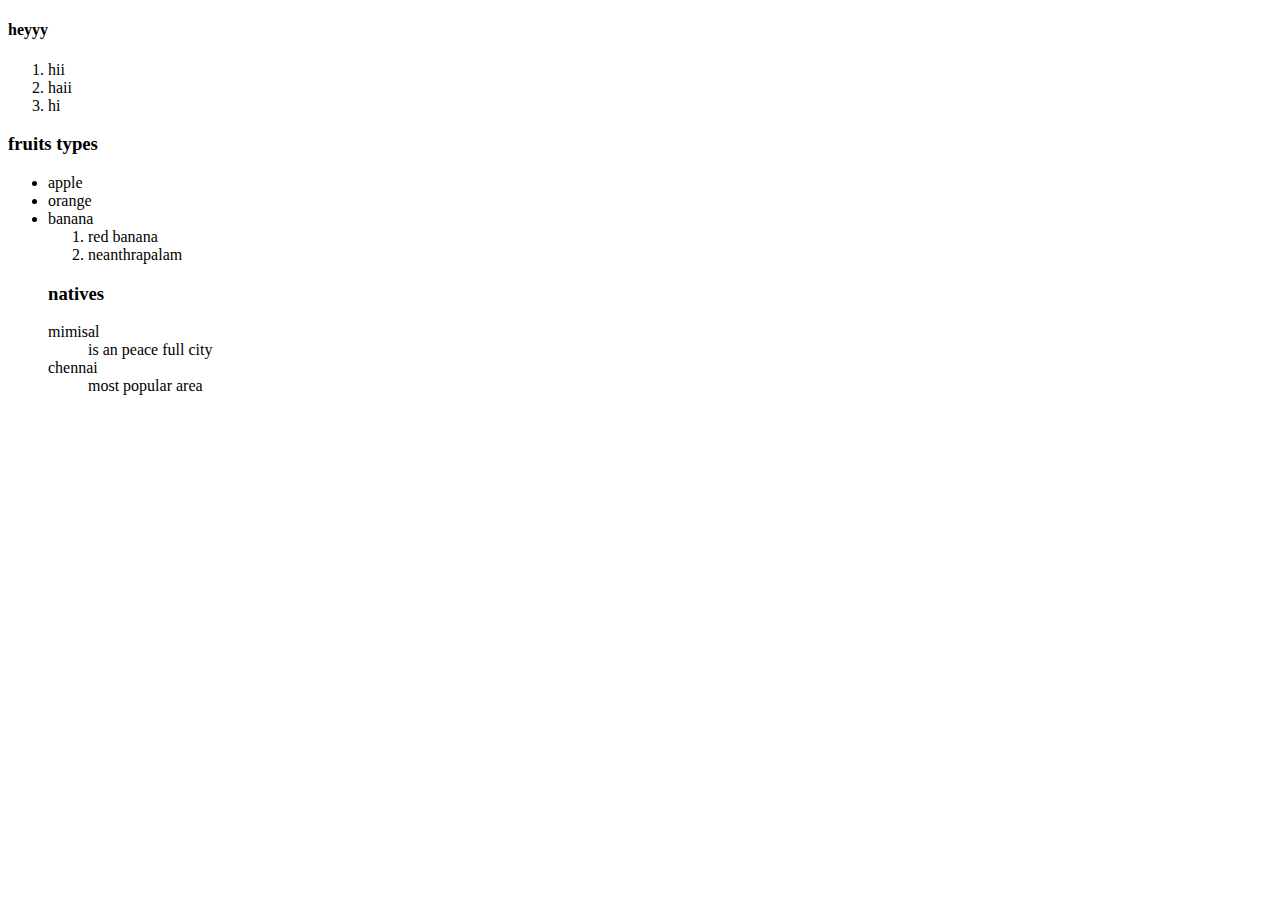
<file: basic.html>
<!DOCTYPE html>
<html lang="en">
<head>
    <meta charset="UTF-8">
    <meta name="viewport" content="width=device-width, initial-scale=1.0">
    <title>Document</title>
</head>
<body>
    <div>
        <h4>heyyy</h4>
        <ol>
            <li>hii</li>
            <li>haii</li>
            <li>hi</li>
        </ol>
        <h3>fruits types</h3>
        <ul>
            <li>apple</li>
            <li>orange</li>
            <li>banana</li>
            <ol>
                <li>red banana</li>
                <li>neanthrapalam</li>
            </ol>
            <h3>natives</h3>
            <dl>
                <dt>mimisal</dt>
                <dd>is an peace full city</dd>
                <dt>chennai</dt>
                <dd>most popular area</dd>
            </dl>
        </ul>
    </div>
</body>
</html>
</file>
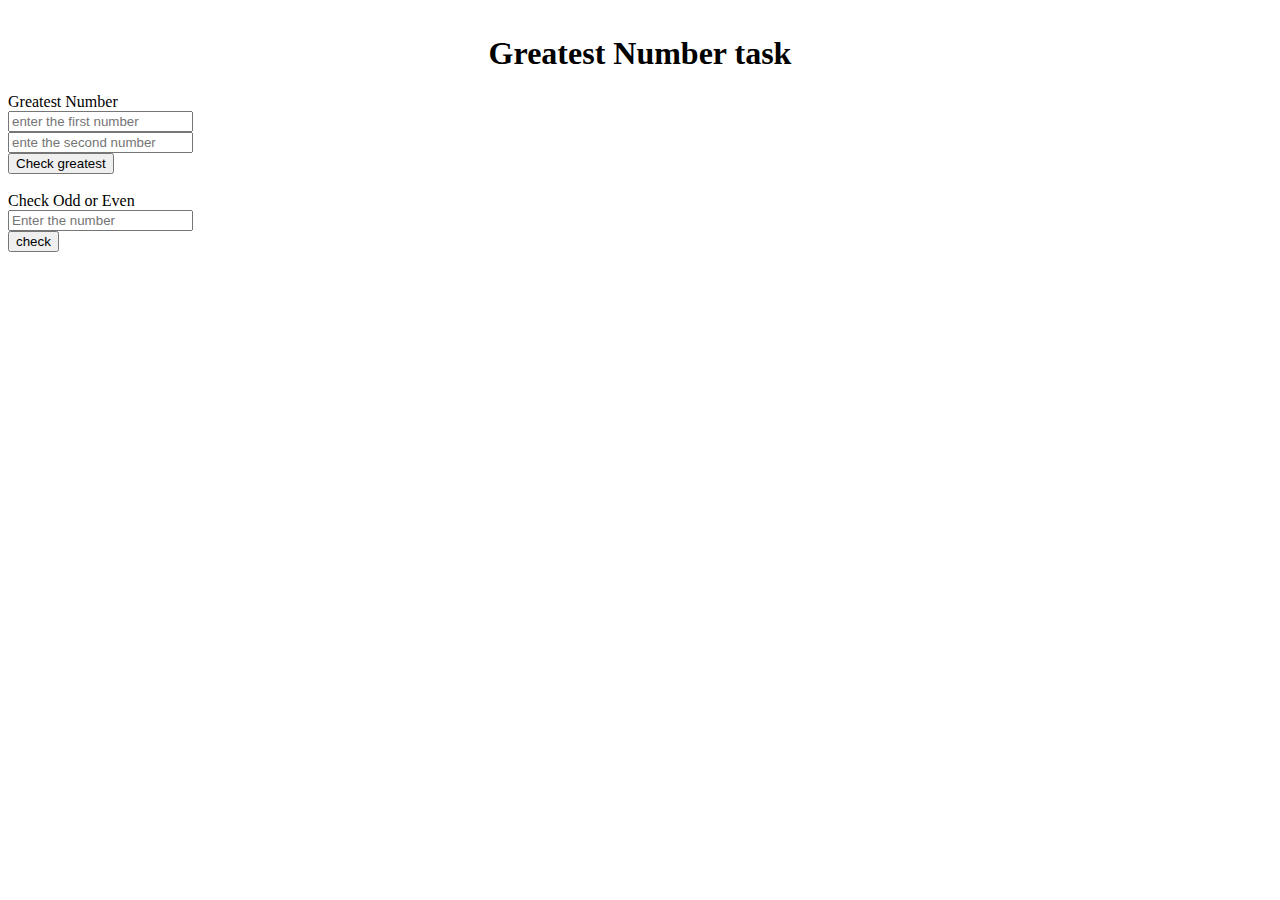
<file: basicjs.html>
<!DOCTYPE html>
<html lang="en">
<head>
    <meta charset="UTF-8">
    <meta name="viewport" content="width=device-width, initial-scale=1.0">
    <title>Document</title>
    <link href="https://cdn.jsdelivr.net/npm/bootstrap@5.0.2/dist/css/bootstrap.min.css" rel="stylesheet" integrity="sha384-EVSTQN3/azprG1Anm3QDgpJLIm9Nao0Yz1ztcQTwFspd3yD65VohhpuuCOmLASjC" crossorigin="anonymous">
    <script src="https://cdn.jsdelivr.net/npm/bootstrap@5.0.2/dist/js/bootstrap.bundle.min.js" integrity="sha384-MrcW6ZMFYlzcLA8Nl+NtUVF0sA7MsXsP1UyJoMp4YLEuNSfAP+JcXn/tWtIaxVXM" crossorigin="anonymous"></script>
</head>
<body>
    <h1 style="text-align: center; margin-top: 35px;">Greatest Number task</h1>
    <div class="container mt-4 justify-content-center">
        <div class="row mt-4">
            <div>Greatest Number</div>
            <div class="col"><input type="text" id="input1" placeholder="enter the first number"></div>
            <div class="col"><input type="text" id="input2" placeholder="ente the second number"></div>
            <div class="col"><button type="button" class="btn-primary" onclick="GreaterNumber()">Check greatest</button></div>
            <div class="row mt-4"><b><div id="displayResult"></div></b>
    </div>
    <script>
        function GreaterNumber(){

        }
    </script>
    <br>
    <div class="row mt-5">
            <div class="col">Check Odd or Even</div>
            <div class="col"><input type="text" id="number" placeholder="Enter the number"></div>
            <div class="col"></div>
            <div class="col"><button type="button" class="btn-primary" onclick="checkOddEven()">check</button></div>    
    </div>
            <div class="row mt-4"><b><div id="getResult"></div></b></div>

        <script>
            function checkOddEven(){
                num=Number(document.getElementById('number').value);
                if(num%2==0){
                    result=num +"is even NUmber"
                }
                else{
                    result=num + "is odd NUmber"
                }
                document.getElementById('getResult').innerHTML=result;

            }
            </script>

</body>
</html>
</file>
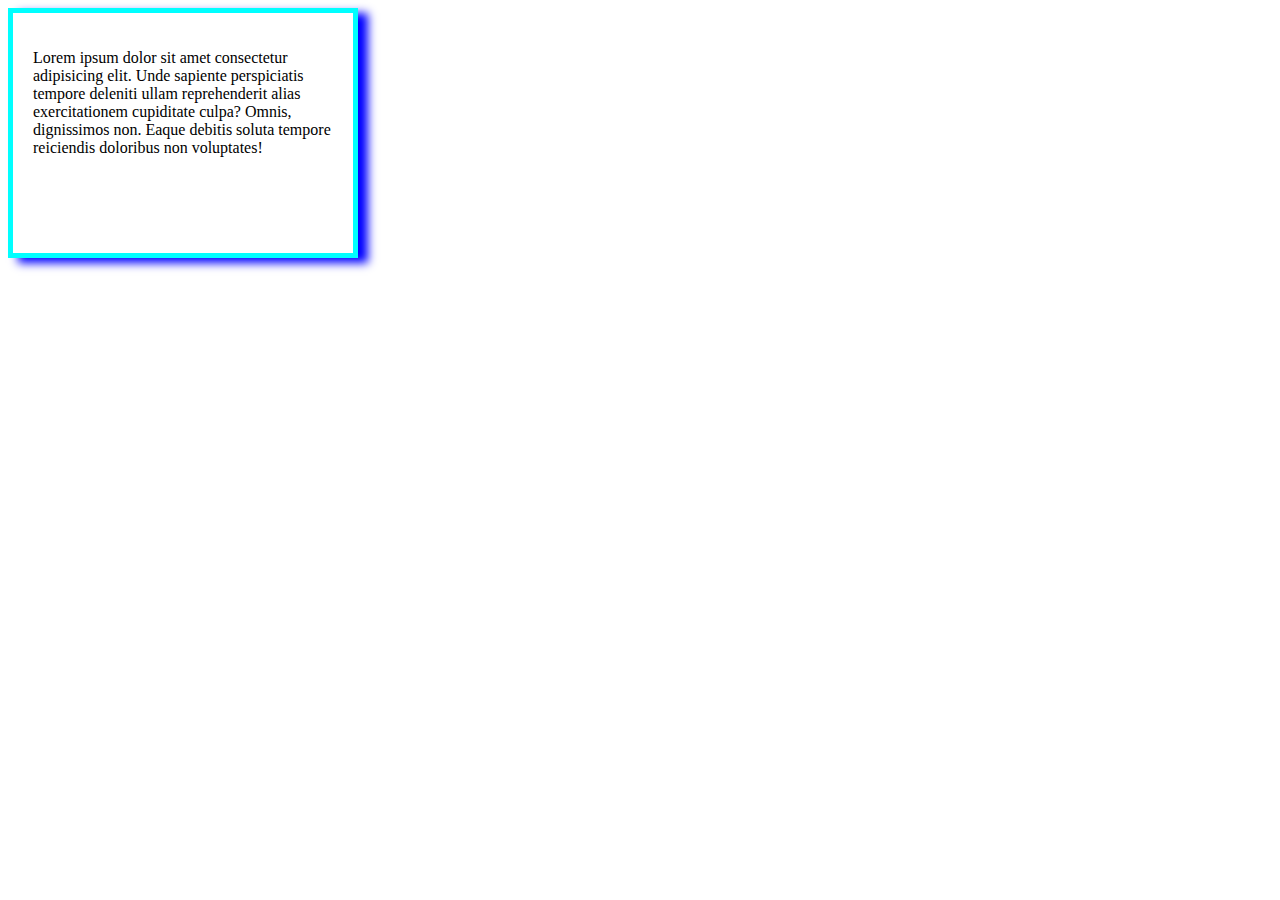
<file: box.html>
<!DOCTYPE html>
<html lang="en">
<head>
    <meta charset="UTF-8">
    <meta name="viewport" content="width=device-width, initial-scale=1.0">
    <title>Document</title>
</head>
<body>
    <div class="box">
        <p>Lorem ipsum dolor sit amet consectetur adipisicing elit. Unde sapiente perspiciatis tempore deleniti ullam reprehenderit alias exercitationem cupiditate culpa? Omnis, dignissimos non. Eaque debitis soluta tempore reiciendis doloribus non voluptates!</p>
    </div>
    <style>
        .box{
            border: 5px  solid;
            /* border-width: 40px 60px 100px 50px; */
            border-style: solid;
            border-color: aqua;
            width: 300px;
            height: 200px;
            padding: 20px;
            box-shadow: 10px 5px 9px blue;            
        }
    </style>
</body>
</html>
</file>
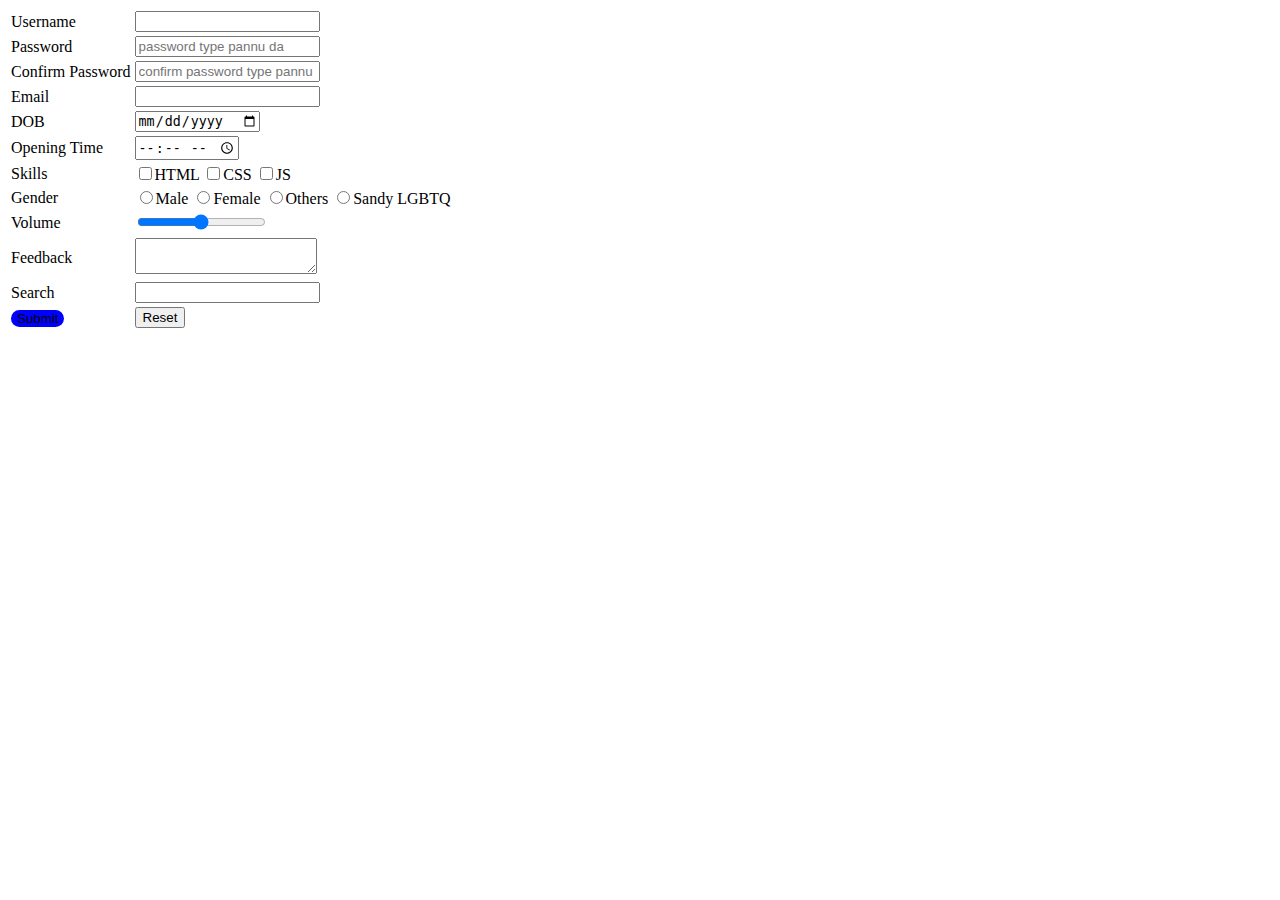
<file: form.html>
<!DOCTYPE html>
<html lang="en">

<head>
    <meta charset="UTF-8">
    <meta name="viewport" content="width=device-width, initial-scale=1.0">
    <title>Register Form</title>
    <link href="https://cdn.jsdelivr.net/npm/bootstrap@5.0.2/dist/css/bootstrap.min.css" rel="stylesheet" integrity="sha384-EVSTQN3/azprG1Anm3QDgpJLIm9Nao0Yz1ztcQTwFspd3yD65VohhpuuCOmLASjC" crossorigin="anonymous">
    <script src="https://cdn.jsdelivr.net/npm/bootstrap@5.0.2/dist/js/bootstrap.bundle.min.js" integrity="sha384-MrcW6ZMFYlzcLA8Nl+NtUVF0sA7MsXsP1UyJoMp4YLEuNSfAP+JcXn/tWtIaxVXM" crossorigin="anonymous"></script>
</head>

<body>
    <div>
        <form action="#" method="get">
            <table>
                <tr>
                    <td>Username</td>
                    <td><input type="text" name="username" required></td>
                </tr>
                <tr>
                    <td>Password</td>
                    <td><input type="password" placeholder="password type pannu da" name="password"></td>
                </tr>
                <tr>
                    <td>Confirm Password</td>
                    <td><input type="password" placeholder="confirm password type pannu da" maxlength="8"></td>
                </tr>
                <tr>
                    <td>Email</td>
                    <td><input type="email"></td>
                </tr>
                <tr>
                    <td>DOB</td>
                    <td><input type="date"></td>
                </tr>
                <tr>
                    <td>Opening Time</td>
                    <td><input type="time"></td>
                </tr>
                <tr>
                    <td id="1sri">Skills</td>
                    <td>
                        <input type="checkbox" name="skills" value="HTML">HTML
                        <input type="checkbox" name="skills" value="CSS">CSS
                        <input type="checkbox" name="skills" value="JS">JS
                    </td>
                </tr>
                <tr>
                    <td>Gender</td>
                    <td>
                        <input type="radio" name="gender" value="Male">Male
                        <input type="radio" name="gender" value="Female">Female
                        <input type="radio" name="gender" value="Others">Others
                        <input type="radio" name="gender" value="Sandy LGBTQ">Sandy LGBTQ
                    </td>
                </tr>
                <tr>
                    <td>Volume</td>
                    <td><input type="range"></td>
                </tr>
                <tr>
                    <td>Feedback</td>
                    <td><textarea></textarea></td>
                </tr>
                <tr>
                    <td>Search</td>
                    <td><input type="search"></td>
                </tr>
                <tr>
                    <td><input type="submit" id="submitt"></td>
                    <td><input type="reset"></td>
                </tr>
            </table>
        </form>
    </div>

    <style>
        #submitt{
            background-color: blue;
            border-radius: 15px;
            border: none;
            
        }
        #submitt:hover{
            background-color: aqua;
        }
    </style>

</body>

</html>
</file>
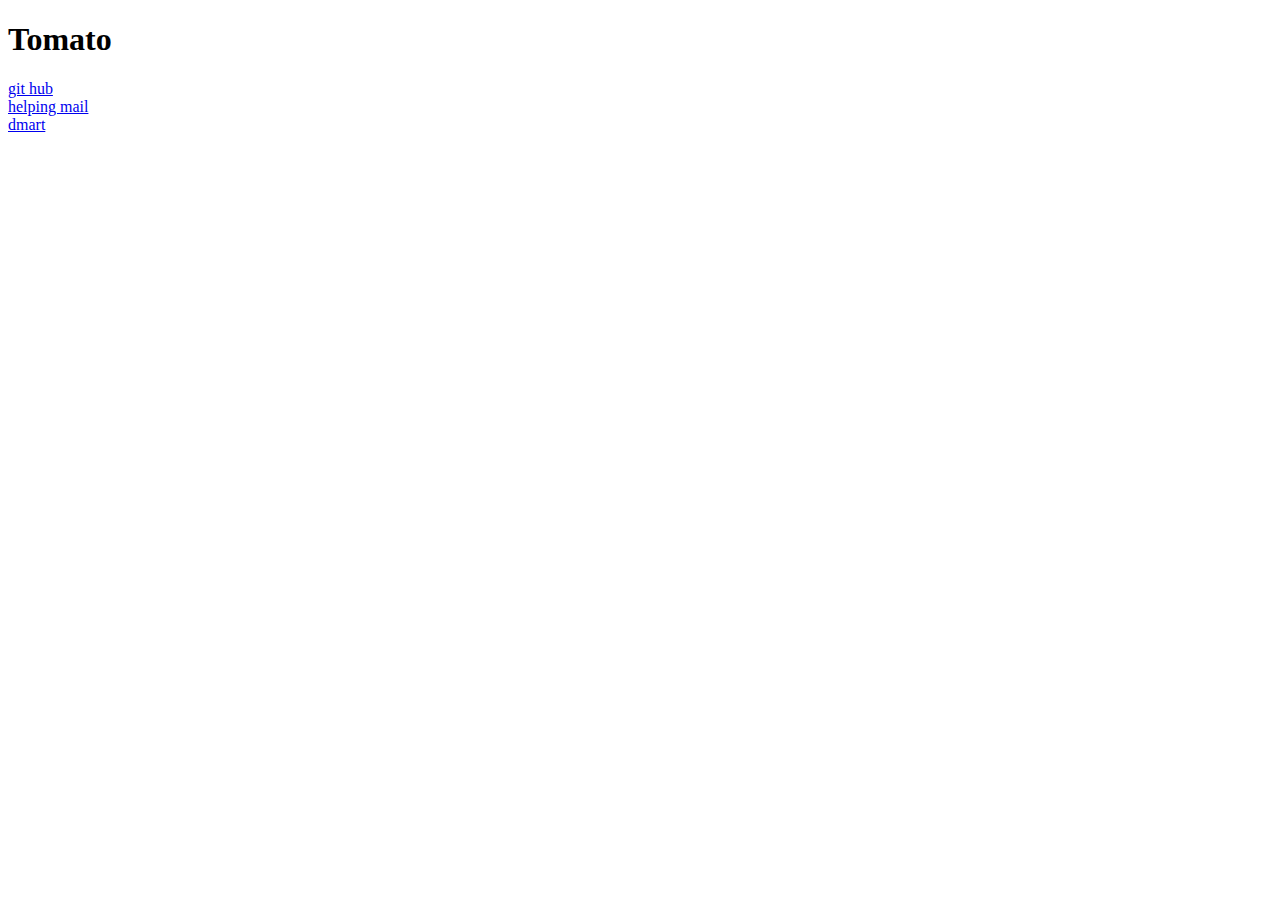
<file: link.html>
<!DOCTYPE html>
<html lang="en">
<head>
    <meta charset="UTF-8">
    <meta name="viewport" content="width=device-width, initial-scale=1.0">
    <title>Document</title>
</head>
<body>
    <h1>Tomato</h1>
    <a href="https://desktop.github.com/download/" target="_blank">git hub</a>
    <br>
    <a href="mailto:sridharks2003@gmail.com">helping mail</a>
    <br>
    <a href="index.html#sri">dmart</a>
</body>
</html>
</file>
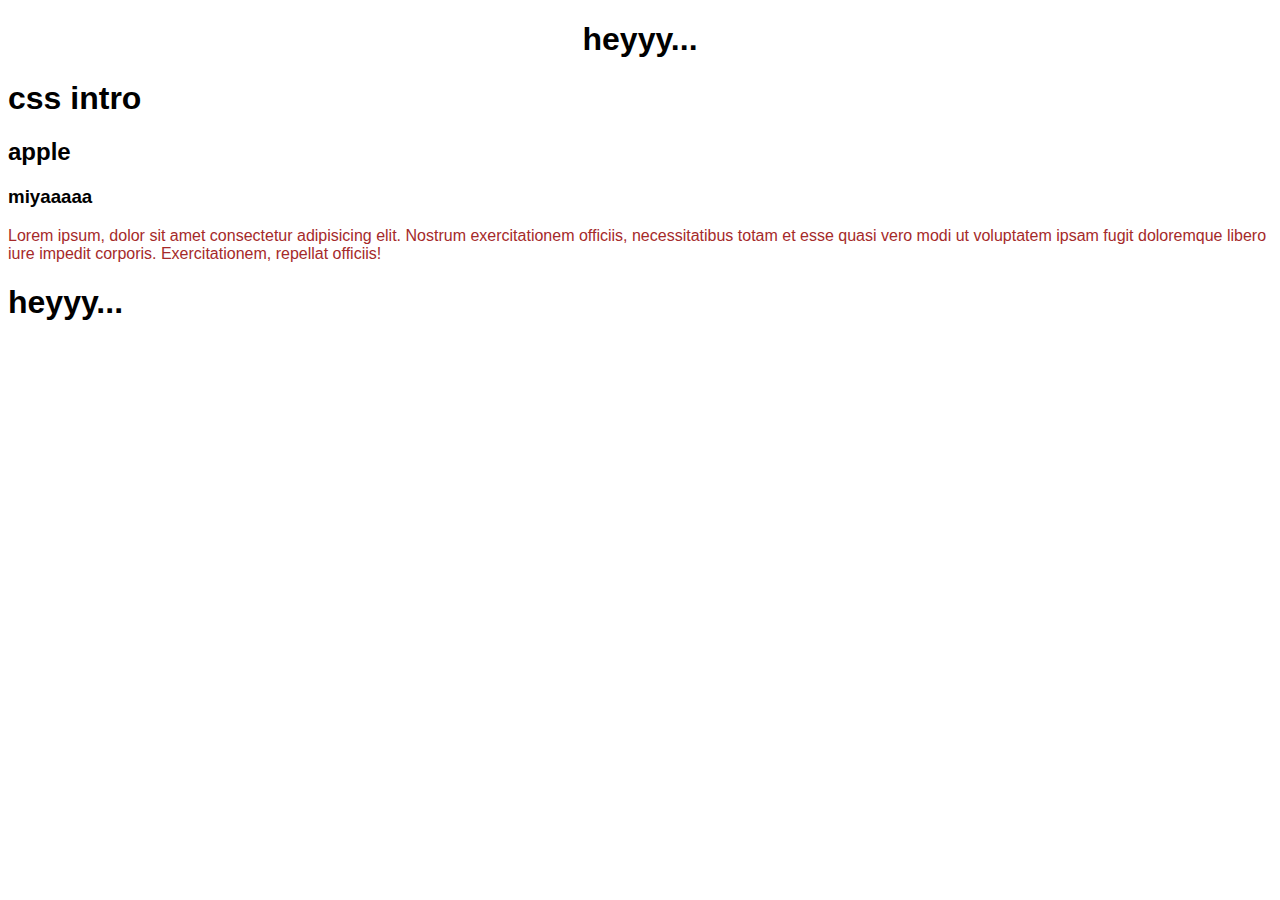
<file: new.html>
<!DOCTYPE html>
<html lang="en">
<head>
    <meta charset="UTF-8">
    <meta name="viewport" content="width=device-width, initial-scale=1.0">
    <title>Document</title>
    <link rel="stylesheet" href="/new.css">
     <h1 align="center">heyyy...</h1>
</head>
<body>
    <h1>css intro</h1>
    <h2>apple</h2>
    
<!-- <div class="para1">
    <p> para_1 Lorem, ipsum dolor sit amet consectetur adipisicing elit. Facilis mollitia, nisi numquam magni ab itaque autem nemo dignissimos eveniet amet.</p>
    <p> para_2 Lorem, ipsum dolor sit amet consectetur adipisicing elit. Facilis mollitia, nisi numquam magni ab itaque autem nemo dignissimos eveniet amet.</p>

</div>

<div id="para2">
    <p>para_3 Lorem ipsum dolor sit amet consectetur adipisicing elit. Architecto eos ea tempore maiores veniam, rem, veritatis minima ab porro fugiat iusto sapiente dicta dolore. Dolorem, beatae. Nihil id consectetur, quis incidunt, cum eius autem porro quisquam rem enim maiores consequatur libero impedit ducimus omnis molestias non ipsam in fugit doloremque.</p>
</div>

<div class="para3">
    <p>para_4 Lorem ipsum, dolor sit amet consectetur adipisicing elit. Numquam iste vitae nostrum accusantium ea quam eaque qui perspiciatis adipisci modi, porro inventore nisi atque facilis, sunt quidem itaque omnis excepturi quos doloribus. Excepturi vitae deserunt ullam perferendis, soluta obcaecati illo, commodi quibusdam aliquam libero ipsa ipsum enim fugiat minima aut aspernatur consectetur, vero modi earum eaque eum iusto mollitia. Optio quidem consectetur iusto, odio repellendus praesentium incidunt maiores voluptates! Doloremque rem corporis deserunt error porro quisquam odio laudantium nihil non sequi praesentium blanditiis, necessitatibus debitis sed magni, dolorum dicta eos earum commodi iste voluptatibus nam natus similique! Officiis provident consequatur atque odit dolor, minus repellat! Iusto possimus non porro dicta debitis est cum ipsa tenetur? Suscipit a commodi nisi provident ex nobis dolorem, autem laudantium nihil consectetur veniam officiis exercitationem dignissimos! Repudiandae nihil sunt esse earum eos accusantium, velit ipsum excepturi, ex dolorem minima beatae deleniti voluptas sed adipisci expedita.</p>
</div>
<h1 align="right">heyyy...</h1>
<h5>
    hellloooo baeee
</h5> -->
<div>
    <h3>miyaaaaa</h3>
<p>Lorem ipsum, dolor sit amet consectetur adipisicing elit. Nostrum exercitationem officiis, necessitatibus totam et esse quasi vero modi ut voluptatem ipsam fugit doloremque libero iure impedit corporis. Exercitationem, repellat officiis!</p>
</div>

</body>
<h1 align="left">heyyy...</h1>


</html>
</file>
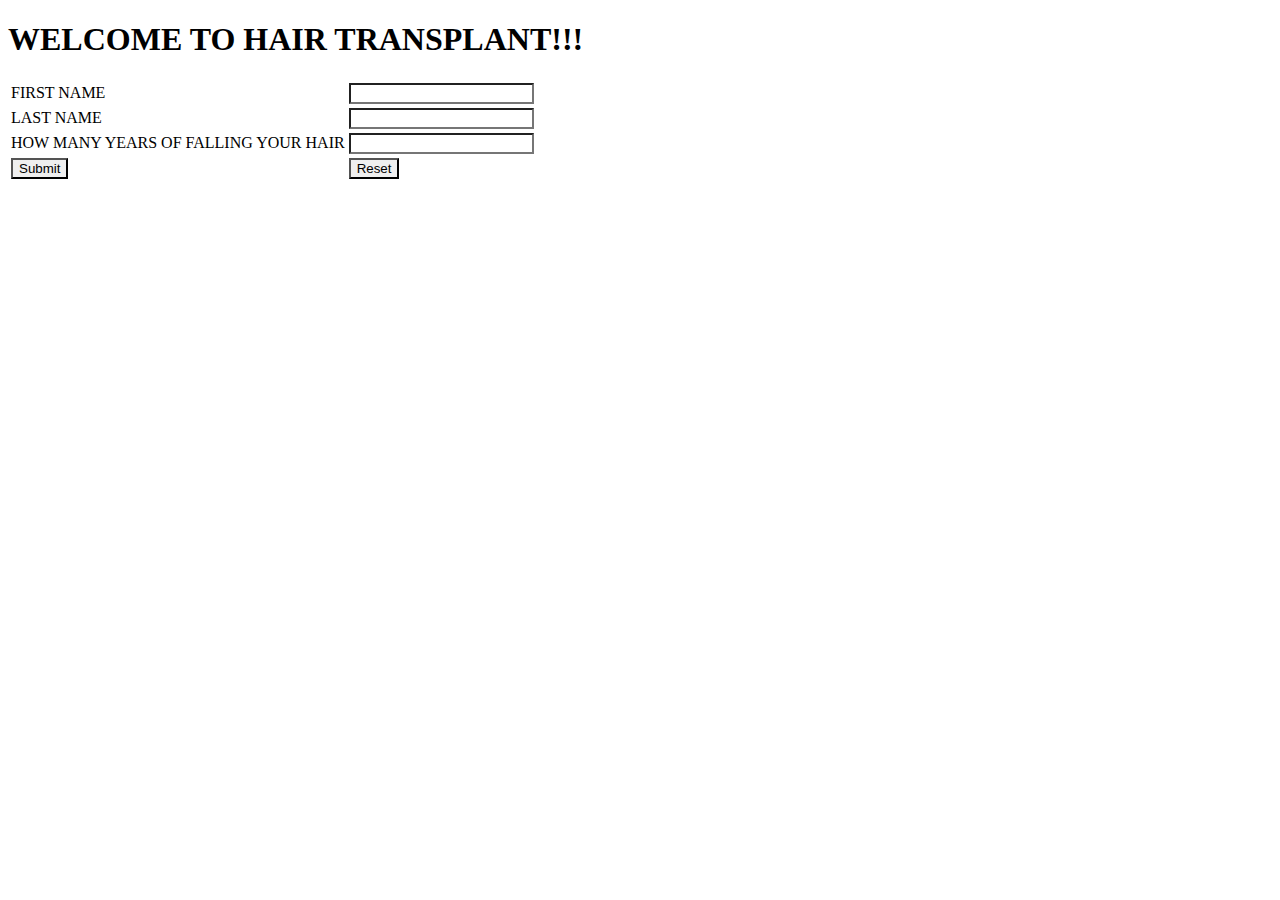
<file: submit.html>
<!DOCTYPE html>
<html lang="en">
<head>
    <meta charset="UTF-8">
    <meta name="viewport" content="width=device-width, initial-scale=1.0">
    <title>Document</title>
</head>
<body>
    <div>
        
        <h1>WELCOME TO HAIR TRANSPLANT!!!</h1>
        <form action="index.html" method="get"></form>
        <table>
            <tr>
                <td>FIRST NAME</td>
                <td><input type="text" name="" id=""></td>
            </tr>
            <tr>
                <td>LAST NAME</td>
                <td><input type="text" name="" id=""></td>
            </tr>
            <tr>
                <td>HOW MANY YEARS OF FALLING YOUR HAIR</td>
                <td><input type="number"></td>
            </tr>
            <tr>
                <td><input type="submit" ></td>
                <a href="index.html"></a>
                <td><input type="reset"></td>
            </tr>
        </table>
    </div>
    <style>
        .div{
            background-image:url(./Hair\ Transplant\ Recovery\ Timeline\ _\ 0\ -\ 14\ Months\ Photos.mhtml);
        }
        *{
            background-image: url(dmart.html);
        }
    </style>
</body>
</html>
</file>
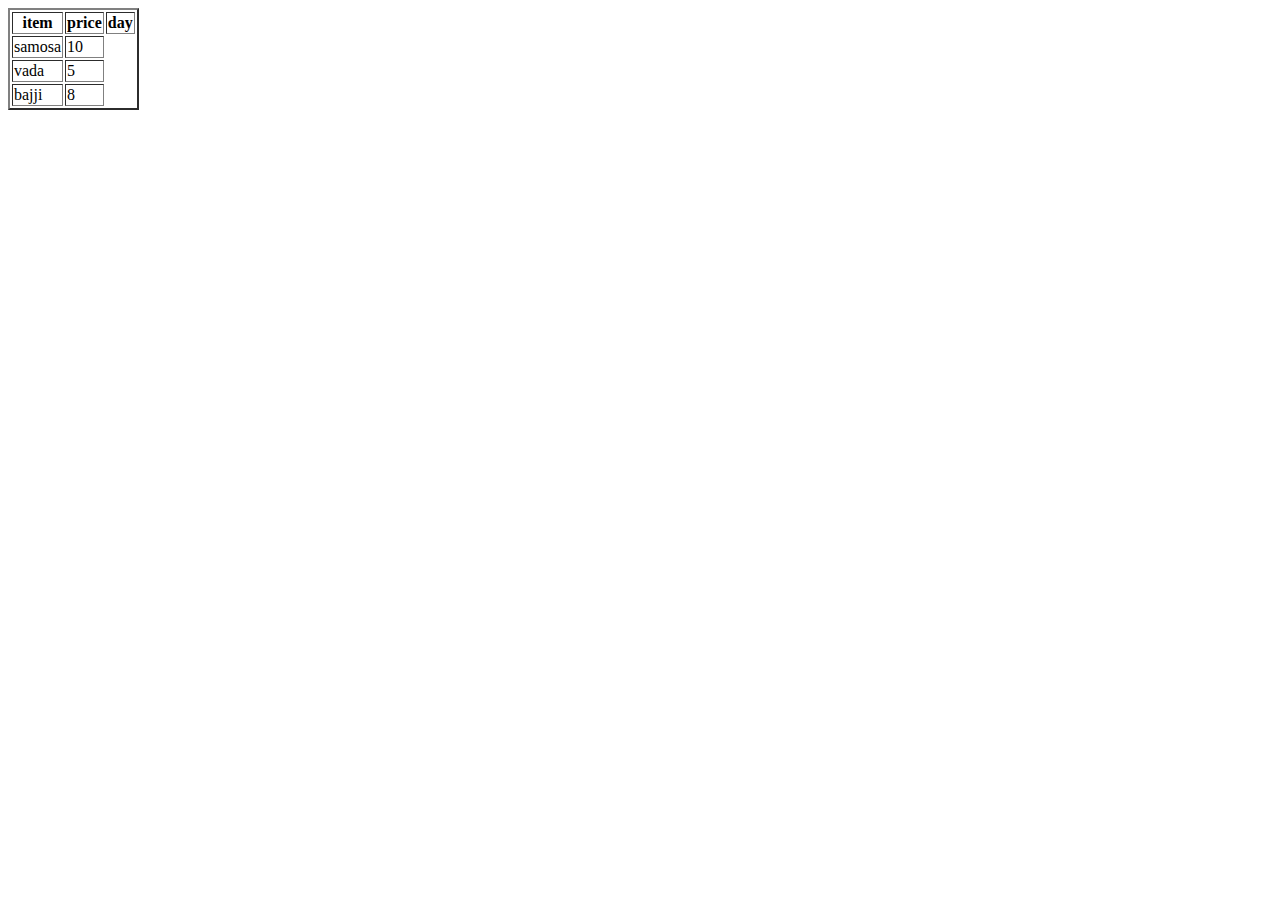
<file: table.html>
<!DOCTYPE html>
<html lang="en">
<head>
    <meta charset="UTF-8">
    <meta name="viewport" content="width=device-width, initial-scale=1.0">
    <title>Document</title>
</head>
<table border="2">
    <thead>
        <th>item</th>
        <th>price</th>
        <th>day</th>
    </thead>
    <body>
        <tr>
            <td>samosa</td>
            <td>10</td>
            
        </tr>
        <tr>
            <td>vada</td>
            <td>5</td>
        </tr>
        <tr>
            <td>bajji</td>
            <td>8</td>
            
        </tr>
    </body>
</table>
</html>
</file>
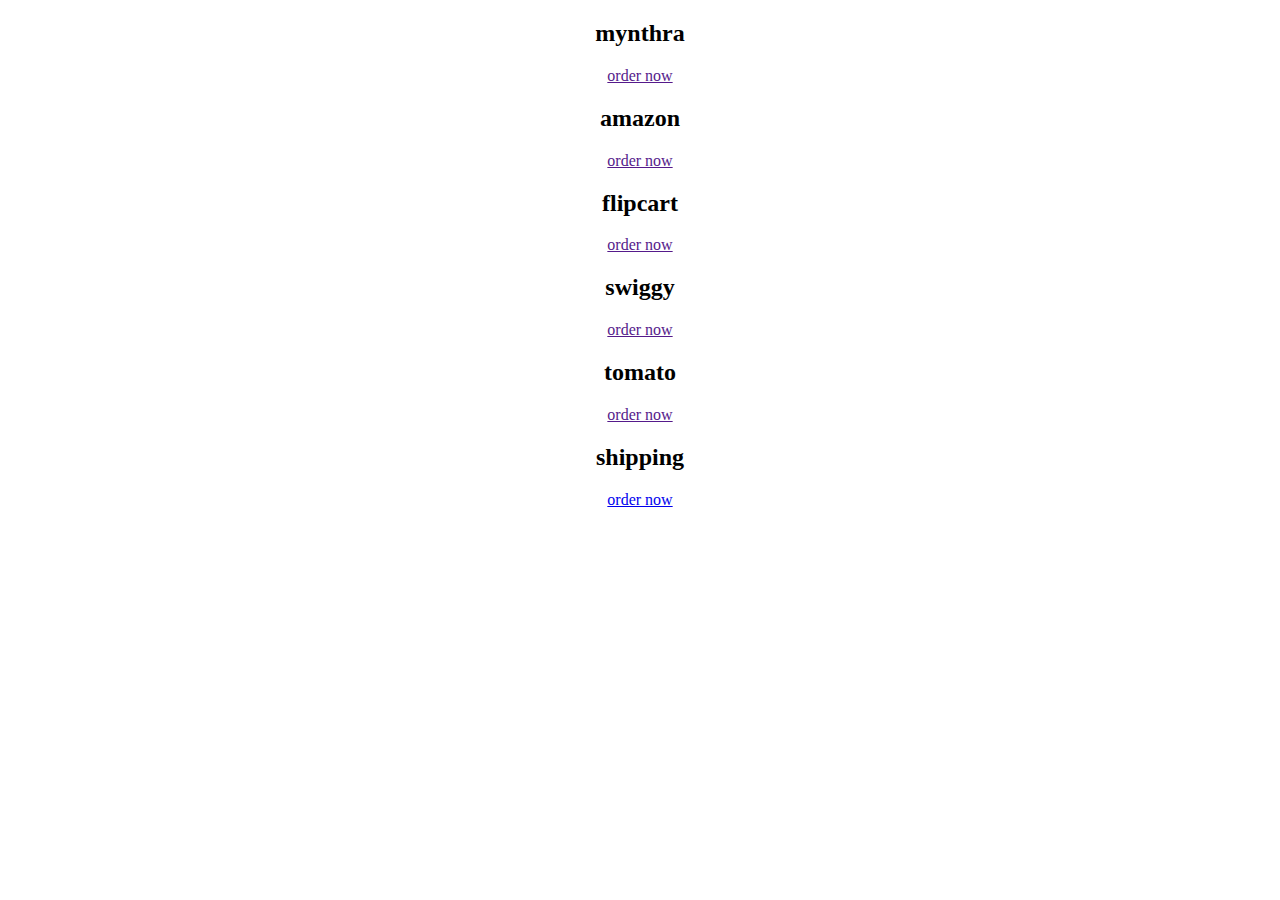
<file: vm.html>
<!DOCTYPE html>
<html lang="en">
<head>
    <meta charset="UTF-8">
    <meta name="viewport" content="width=device-width, initial-scale=1.0">
    <title>Document</title>
</head>
<body>
    <center>
    <h2>mynthra</h2>
    <a href="">order now</a>
    
    <h2>amazon</h2>
    <a href=""> order now</a>

    <h2>flipcart</h2>
    <a href="">order now</a>

    <h2>swiggy</h2>
    <a href="">order now</a>

    <h2>tomato</h2>
    <a href="">order now</a>

    <h2>shipping</h2>
    <a href="/dmart.html">order now</a>
</center>

</body>
</html>
</file>
<file: new.css>
/* selectors */

/* 1.Universal Selectors */
/* *{
background-color: rgb(153, 127, 255);
} */
/* class selectors */
.para3{
  background-color: aquamarine;  
}
/* id selectors */
#para2{
    background-color: brown;
}
/* pesudo selector */
.para1 {
    background-color: coral;
}
*{
  font-family: Verdana, Geneva, Tahoma, sans-serif;
}
#para2{
  background-clip: padding-box;
}
h5{
  color: blue;
}
div > p {
  
  color: brown;
}
</file>
